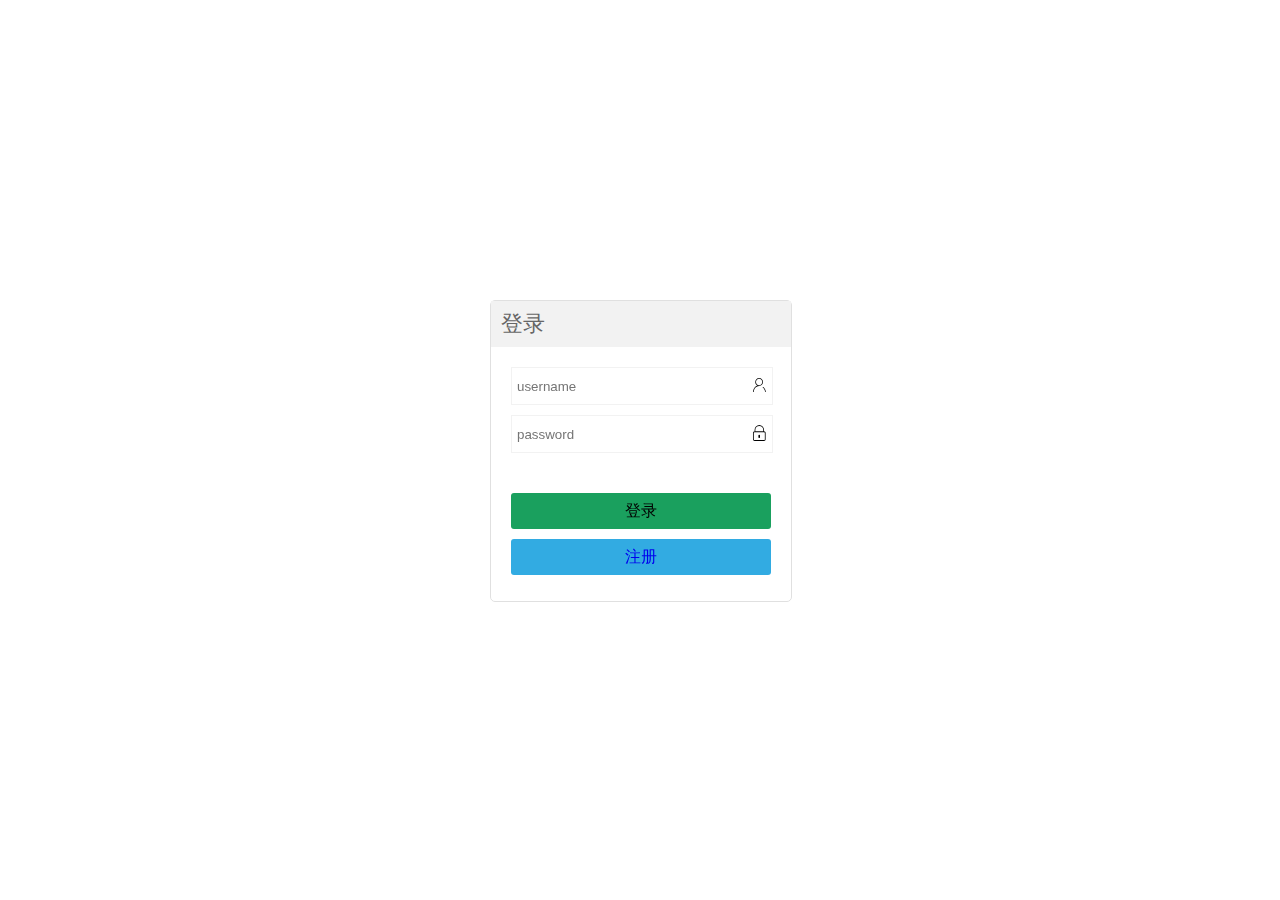
<file: src/main/resources/static/login.html>
<!DOCTYPE html>
<html lang="en">
<head>
    <meta charset="UTF-8">
    <title>登录页面</title>

    <script type="text/javascript" src="./static/js/jquery.min.js"></script>
	<style type="text/css" >
			@font-face {
				font-family: 'iconfont';
				src: url('./static/iconfont/iconfont.eot');
				src: url('./static/iconfont/.eot?#iefix') format('embedded-opentype'),
					url('./static/iconfont/iconfont.woff2') format('woff2'),
					url('./static/iconfont/iconfont.woff') format('woff'),
					url('./static/iconfont/iconfont.ttf') format('truetype'),
					url('./static/iconfont/iconfont.svg#iconfont') format('svg');
			}

			.iconfont {
				font-family: "iconfont" !important;
				font-size: 16px;
				font-style: normal;
				-webkit-font-smoothing: antialiased;
				-moz-osx-font-smoothing: grayscale;
			}

			* {
				margin: 0;
				padding: 0;

			}

			body,
			html {
				height: 100%;
				width: 100%
			}

			#loginForm input {
				height: 100%;
				width: 90%;
				border: none;
				padding-left: 5px;
			}

			#loginForm input:focus {
				border-color: bisque;
				box-shadow: 0px 2px 0px rgb(242, 153, 0);
				outline: none;
			}

			#loginForm div:nth-child(2),
			#loginForm div:nth-child(3) {
				border: 1px solid #f2f2f2;
				margin-bottom: 10px;
				height: 36px;
				width: 260px;
				margin-left: 20px;
			}

			#loginForm,
			#registerForm {
				position: fixed;
				top: 50%;
				left: 50%;
				height: 300px;
				width: 300px;
				border: 1px solid rgb(224, 224, 224);
				border-radius: 5px;
				margin-left: -150px;
				margin-top: -150px;

			}

			#loginForm button,#registerForm button{
				height: 36px;
				width:100%;
				border: none;
				margin-bottom: 10px;
				background-color: rgb(26,160,94);
				min-width: 50px;
				border-radius: 3px;
				font-size: 14px;
				font-size: 16px;
				font-family: cursive;
			}
			.primary{
				background-color: rgb(50, 171, 226) !important;
			}

			#registerForm input[type="password"],
			#registerForm input[type="text"] {
				height: 100%;
				width: 210px;
				outline: none;
				float: right;
				padding-left: 5px;
				border: 1px solid rgb(224, 224, 224)
			}
			#registerForm div {
					height: 36px;
					line-height: 36px;
					margin-bottom: 10px;
				}

				#registerForm label {
					margin-right: 20px;
					float: right;
				}

				</style>
</head>

<body>

<div id="loginForm" >
	<div style="height:45px;line-height:45px;margin-bottom: 20px;border-bottom: 1px solid #f2f2f2; background-color: #f2f2f2;padding-left: 10px;font-size: 22px;color: #666;">
		登录
	</div>
	<div><input type="text" name="username" id="loginUsername" placeholder="username"><i class="iconfont">&#xe667;</i></input></div>
	<div><input type="password" name="password" id="loginPassword" placeholder="password"><i class="iconfont">&#xe601;</i></div>
	<div style="height: 36px;width:260px;margin-top: 40px;margin-left: 20px;">
		<button onclick="handleLogin()">登录</button>
		<button class="primary"><a href="#" onclick="handleClickRegister()" style="text-decoration: none">注册</a></button<br>
	</div>
</div>
</div>

<div id="registerForm" style="padding: 10px;" hidden="true">
	<div >账号：<input type="text" name="username" id="registerUsername"></div>
	<div>密码：<input type="password" name="password" id="pwd1"></div>
	<div >确认密码 : <input type="password" name="password" id="pwd2"></div>
	<div style="    width: 70%;" >性别： <label><input name="sex" type="radio" value="1" />男 </label>
		<label><input name="sex" type="radio" value="0" />女 </label> </div>
	<div style="height: 36px;    margin-top: 20px;width:260px;margin-left: 20px;"><button  class="primary" onclick="handleRegister()">注册</button>
		<button> <a href="#" onclick="handleClickLogin()" style="text-decoration: none;">返回登录</a></button></div>
</div>
</body>

<script type="text/javascript" src="./static/js/login.js"></script>
<script type="text/javascript">

</script>

</html>
</file>
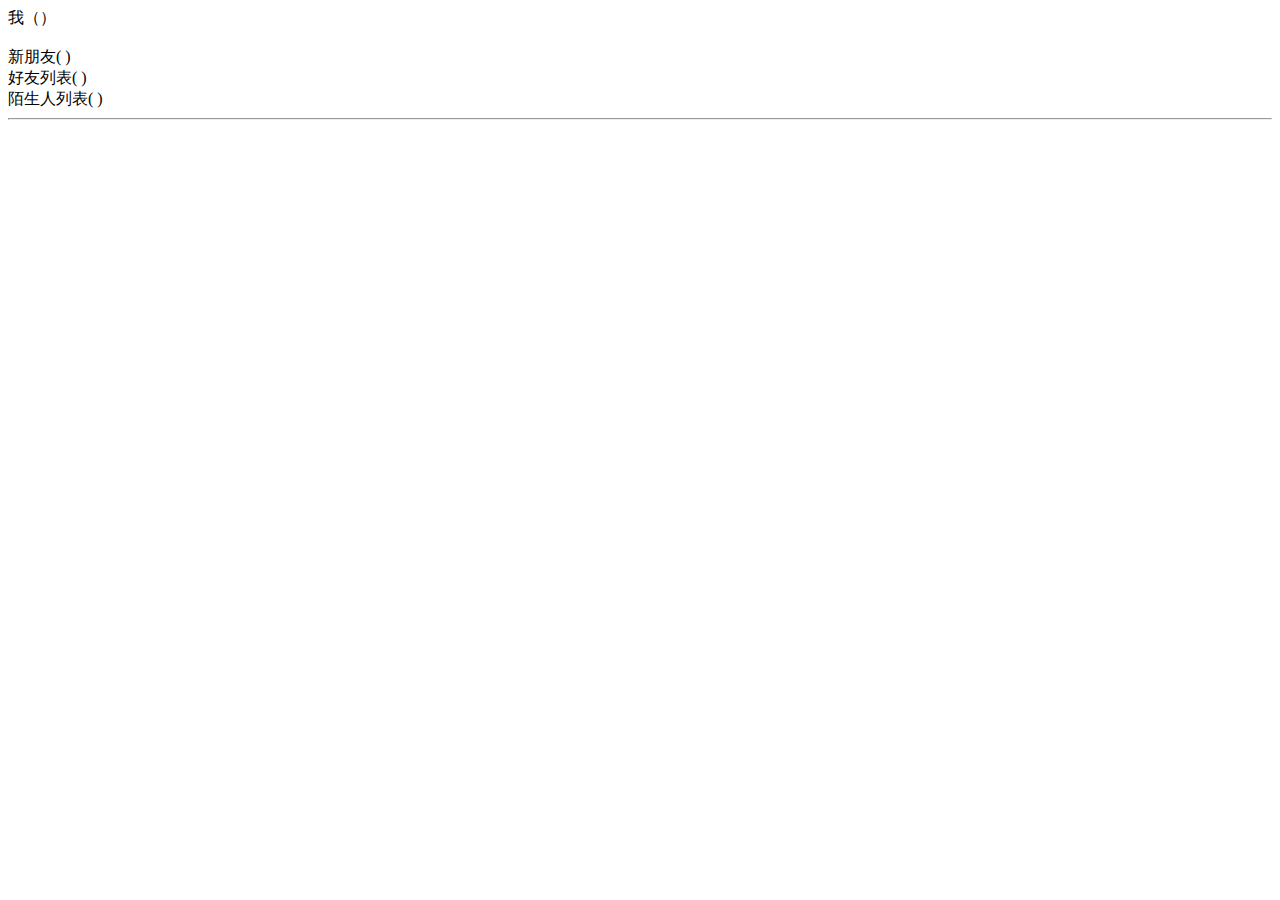
<file: src/main/resources/static/chat/index-bak.html>
<!DOCTYPE html>
<html lang="en">
<head>
    <meta charset="UTF-8">
    <title>首页</title>
    <link rel="stylesheet" type="text/css" href="../static/css/index.css">
    <script type="text/javascript" src="../static/js/jquery.min.js"></script>
</head>
<body>

我（<span id = "userName"></span>） <br>

<br>

<label class="drop" for="_3">新朋友( <span id="newFriendsNum"></span> )</label>
<input id="_3" type="checkbox"> 
<div style="width: 250px;height:250px;overflow:auto">
	<ul id="newFriends">
	</ul>
</div>


<label class="drop" for="_1">好友列表( <span id="friendsNum"></span> )</label>
<input id="_1" type="checkbox"> 
<div style="width: 350px;height:250px;overflow:auto">
	<ul id="friends">
	</ul>
</div>


<label class="drop" for="_2">陌生人列表( <span id="unFriendsNum"></span> )</label>
<input id="_2" type="checkbox"> 
<div style="width: 250px;height:250px;overflow:auto">
	<ul id="unFriends">
	</ul>
</div>

<hr>

<div id="chat_content" hidden="true">
	To： <span id='toUserName'></span><input type="hidden" id="rid"><br>
<!-- 	<textarea id='msgs' style="width: 600px; height: 350px;">
		
	</textarea><br> -->
	<div id="msgs" style="width: 600px; height: 350px;border: solid;overflow: auto;">
<!-- 		<div class="fromMsg">12121</div>
		<div class="meMsg">mememe</div> -->
	</div><br>

	<input type="text" name="" id='msg'> 
	<button onclick="sendMsg()">发送</button>
</div>


</body>

<!-- <script type="text/javascript" src="../static/js/login.js"></script> -->
<script type="text/javascript">
	var sid,rid,ws
	var userInfo = localStorage.getItem("userInfo");
	if ("" != userInfo && null != userInfo) {
		//用户信息存在，建立连接
		userInfo = JSON.parse(userInfo)
		console.log(userInfo)
		var userId = userInfo["id"]
		var userName = userInfo["userName"];
		sid = userId;
		$("#userName").text(userName);

		//WebSocket建立连接
		ws = new WebSocket("ws://127.0.0.1:8578/imserver/" + userId)
		ws.onopen = function(evt) {
			// msgData = {
			// 	toUserId:2,
			// 	message: "你好啊，嘿嘿嘿"
			// }
			// msgData = JSON.stringify(msgData);
			// ws.send(msgData)

			loadFriends(userId)
			loadUnFriends(userId)
			loadNewFriends(userId)
		};

		ws.onmessage = function(evt) {
			if (evt.data != "连接成功") {
				console.log("Received Message: " + evt.data);
				var data = JSON.parse(evt.data);
				var message = data.message;
				rowStr = '<div class="fromMsg">'+message+'</div>'
				$('#msgs').append(rowStr)
			}
		};

		<!--这里为了模拟实时接收服务器的代码 所以把close注释了 -->
		ws.onclose = function(evt) {
			console.log("Connection closed.");
		};

	}
	

	//加载好友列表
	function loadFriends(userId){
		$.ajax({
			url: "http://127.0.0.1:8578/friend/list/" + userId,
			dataType:"json",
			type: "get",
			success: function(response){
				console.log(response)
				data = response.data;
				$("#friendsNum").text(data.length)
				for(var i = 0; i < data.length; i++){
					var id = data[i].id;
					var username = data[i].userName;
					var nickname = data[i].nickName;
					rowStr = "<li><span class=''>" + username + "（"+ nickname +"）</span><br><button id='' onclick=chatWith("+id+",'"+username+"')>发送信息</button></li>"
					$("#friends").append(rowStr)
				}
			},
			error: function(response){
				console.log(response)

			}
		});
	}

	//加载非好友列表
	function loadUnFriends(userId){
		$.ajax({
			url: "http://127.0.0.1:8578/friend/list/un/" + userId,
			dataType:"json",
			type: "get",
			success: function(response){
				console.log(response)
				data = response.data;
				$("#unFriendsNum").text(data.length)
				for(var i = 0; i < data.length; i++){
					var id = data[i].id;
					var username = data[i].userName;
					rowStr = "<li><span class='username'>" + username + "</span><button id='addFriend' onclick=addFriend("+userId+","+id+")>添加好友</button></li>"
					$("#unFriends").append(rowStr)
				}
			},
			error: function(response){
				console.log(response)
			}
		});
	}

	//加载好友请求列表
	function loadNewFriends(userId){
		$.ajax({
			url: "http://127.0.0.1:8578/friend/add/list/" + userId,
			dataType:"json",
			type: "get",
			success: function(response){
				console.log(response)
				data = response.data;
				$("#newFriendsNum").text(data.length)
				for(var i = 0; i < data.length; i++){
					var id = data[i].id;
					var username = data[i].userName;
					rowStr = "<li><span class='username'>" + username + "</span><button id='acceptFriend' onclick=handleAddFriend("+id+",1)>同意</button><button id='refuseFriend' onclick=handleAddFriend("+id+",2)>拒绝</button></li>"
					$("#newFriends").append(rowStr)
				}
			},
			error: function(response){
				console.log(response)
			}
		});
	}


// 添加好友请求
function addFriend(sendUserId, receiveUserId){
	data = {
		"sendUserId": sendUserId ,
		"receiveUserId": receiveUserId,
		"message": "你好啊"
	}
	$.ajax({
		url: "http://127.0.0.1:8578/friend/add",
		contentType: "application/json", //必须这样写
        dataType:"json",
		type: "post",
		data: JSON.stringify(data),
		success: function(response){
			alert(response.message)
		},
		error: function(response){
			console.log(response)
		}
	})
}



function handleAddFriend(id, isReceive){
	data = {
		"addFriendId": id ,
		"isReceive": isReceive
	}
	$.ajax({
		url: "http://127.0.0.1:8578/friend/add/list/handle",
		// contentType: "application/json", //必须这样写
        dataType:"json",
		type: "post",
		data: data,
		success: function(response){
			alert(response.message)
		},
		error: function(response){
			console.log(response)
		}
	})
}

function chatWith(toUserId, username){
	$("#chat_content").prop("hidden", false);
	$('#toUserName').text(username);
	$('#rid').val(toUserId)
	rid = toUserId;

	loadChatMsgs(sid, rid)
}


//加载聊天记录
function loadChatMsgs(sid, rid){
	$.ajax({
		url: "http://127.0.0.1:8578/message/list?sid=" + sid + "&rid=" + rid,
		dataType:"json",
		type: "get",
		success: function(response){
			console.log("loadChatMsgs")
			console.log(response)
			data = response.data;
			$('#msgs').empty();
			for (var i = data.length - 1; i > 0; i--) {
				var content = data[i].content;
				var receiveUserId = data[i].receiveUserId
				var sendUserId = data[i].sendUserId
				var rowStr;
				if (sendUserId == sid) {
					rowStr = '<div class="meMsg">'+content+'</div>'
				}else{
					rowStr = '<div class="fromMsg">'+content+'</div>'
				}
				$('#msgs').append(rowStr)
			}

		},
		error: function(response){
			console.log(response)
		}
	});
}


//发送信息
function sendMsg(){
	var msg = $('#msg').val();
	if (null == msg || "" === msg) {
		alert("发送的消息不能为空")
		return;
	}

	var rowStr = '<div class="meMsg">'+msg+'</div>'
	$('#msgs').append(rowStr)
	$('#msg').val("");

	msgData = {
		toUserId:rid,
		message: msg
	}
	msgData = JSON.stringify(msgData);
	ws.send(msgData)
}



</script>

</html>
</file>
<file: src/main/resources/static/static/css/index.css>
.drop {
   cursor: pointer;
   display: block;
   width: 300px;
   /*background: #090;*/
 }

 .drop + input{
  display: none; /* hide the checkboxes */
 }

 .drop + input + div{
   display:none;
 }

 .drop + input:checked + div{
   display:block;
 }


 .username {
	width: 90px;
    display: block;
    float: left;
 }

.fromMsg {
	/*width: 100%;*/
	text-align: left;
}

.meMsg {
	/*width: 100%;*/
	text-align: right;
}


.titlebar {
    color: #fff;
    /*background-color: #007bff;*/
    background-color: #6c757d;
    border-color: #007bff;
    margin-top: 5px;
    font-size: 28px;
    text-align: center;
    padding-top: 10px;
    padding-bottom: 10px;
}

.btn-add-friend {
  float: right;
  color: #fff;
  background-color: #17a2b8;
  border-color: #17a2b8;
}

.btn-add-friend:hover {
  color: #fff;
  background-color: #138496;
  border-color: #117a8b;
}

.btn {
  display: inline-block;
  font-weight: 400;
  color: #212529;
  text-align: center;
  vertical-align: middle;
  cursor: pointer;
  -webkit-user-select: none;
  -moz-user-select: none;
  -ms-user-select: none;
  user-select: none;
  background-color: transparent;
  border: 1px solid transparent;
  padding: .375rem .75rem;
  font-size: 1rem;
  line-height: 1.5;
  border-radius: .25rem;
  transition: color .15s ease-in-out,background-color .15s ease-in-out,border-color .15s ease-in-out,box-shadow .15s ease-in-out;
}



.el-button {
    display: inline-block;
    line-height: 1;
    white-space: nowrap;
    cursor: pointer;
    background: #fff;
    border: 1px solid #dcdfe6;
    color: #606266;
    -webkit-appearance: none;
    text-align: center;
    box-sizing: border-box;
    outline: none;
    margin: 0;
    /*transition: .1s;*/
    font-weight: 500;
    -moz-user-select: none;
    -webkit-user-select: none;
    -ms-user-select: none;
    padding: 12px 20px;
    font-size: 14px;
    border-radius: 4px;
}


.el-button--warning {
    float: right;
    color: #fff;
    background-color: #e6a23c;
    border-color: #e6a23c;
}

.el-button.is-round {
    border-radius: 20px;
    padding: 6px 23px;
}


.el-button--success {
    float: right;
    color: #fff;
    background-color: #67c23a;
    border-color: #67c23a;
}

.el-button--danger {
    float: right;
    color: #fff;
    background-color: #f56c6c;
    border-color: #f56c6c;
}
</file>
